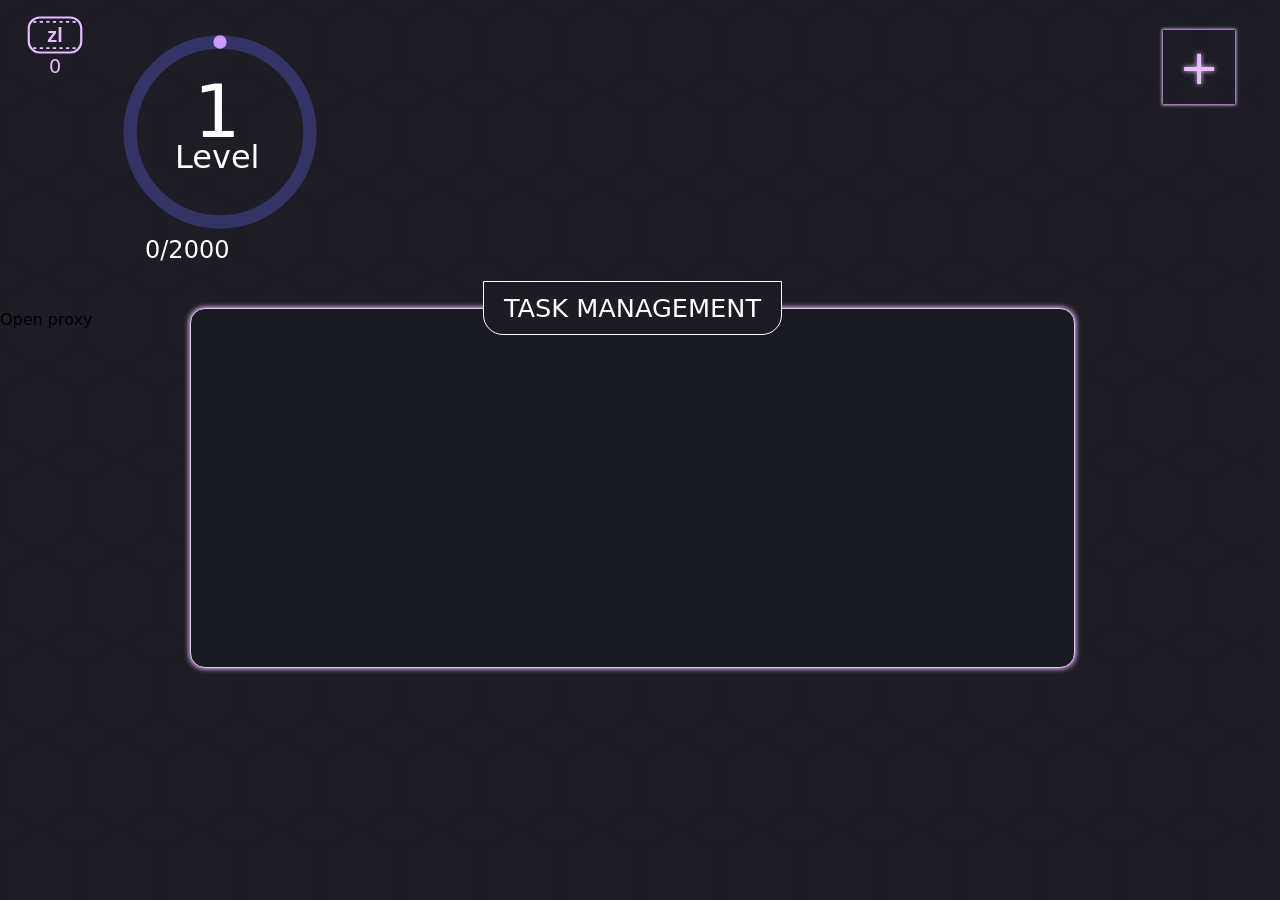
<file: index.html>
<!doctype html>
<html lang="en">
<head>
    <meta charset="UTF-8">
    <meta name="viewport"
          content="width=device-width, user-scalable=no, initial-scale=1.0, maximum-scale=1.0, minimum-scale=1.0">
    <meta http-equiv="X-UA-Compatible" content="ie=edge">
    <link rel="stylesheet" href="styles/styles.css">
    <title>LevelUp System</title>
</head>
<body>

<header class="container">
    <div class="user">
        <svg class="user__progress-bar" width="200" height="200" viewBox="0 0 120 120">
            <circle cx="60" cy="60" r="54"
                    fill="none"
                    stroke="#333366"
                    stroke-width="8"/>

            <circle id="circleProgress" data-js-progress-circle cx="60" cy="60" r="54"
                    fill="none"
                    stroke="#cc99ff"
                    stroke-width="8"
                    stroke-linecap="round"
                    stroke-dasharray="339.3"
                    stroke-dashoffset="339.3"
                    transform="rotate(-90 60 60)"/>
        </svg>
        <p class="user__level">Level<span class="user__level--number" data-js-level></span></p>
        <p class="user__progress"><span data-js-progress-bar></span></p>
    </div>
    <div class="finances">
        <div class="finances__emergency-fund">
            <svg width="70" height="70" viewBox="0 0 64 64" fill="none" xmlns="http://www.w3.org/2000/svg">
                <rect x="8" y="16" width="48" height="32" rx="10" fill="none" stroke="#E7BDFE" stroke-width="2"/>
                <text x="32" y="38" text-anchor="middle" font-size="18" color="#E7BDFE" fill="#E7BDFE" font-family="Arial, sans-serif" font-weight="bold">zl</text>
                <path d="M12 20 H52 M12 44 H52" stroke="#E7BDFE" stroke-width="1.5" stroke-dasharray="3 3"/>
            </svg>
            <span data-js-emergency-fund></span>
        </div>
    </div>
</header>

<main>
    <section class="tasks container">
        <h2 class="tasks__title">Task Management</h2>
        <ul class="tasks__list" data-js-task-list></ul>
    </section>
    <section class="create-task">
        <h2 class="visually-hidden">Create task form</h2>
        <button class="create-task__button create-task__button--open" onclick="createTaskForm.showModal()">+</button>
        <dialog class="create-task__wrapper" id="createTaskForm">
            <div class="create-task__form">
                <span class="create-task__button create-task__button--close" onclick="createTaskForm.close()">+</span>
                <input class="create-task__input create-task__input--text" name="task" type="text" placeholder="Задача">
                <input class="create-task__input create-task__input--xp" name="exp" type="number" placeholder="Опыт">
                <button class="create-task__button create-task__button--create" onclick="createTaskForm.close()" data-js-task-add>Add</button>
            </div>
        </dialog>
    </section>
</main>
<a href="https://cors-anywhere.herokuapp.com/">Open proxy</a>







<script type="module" src="scripts/script.js"></script>
</body>
</html>
</file>
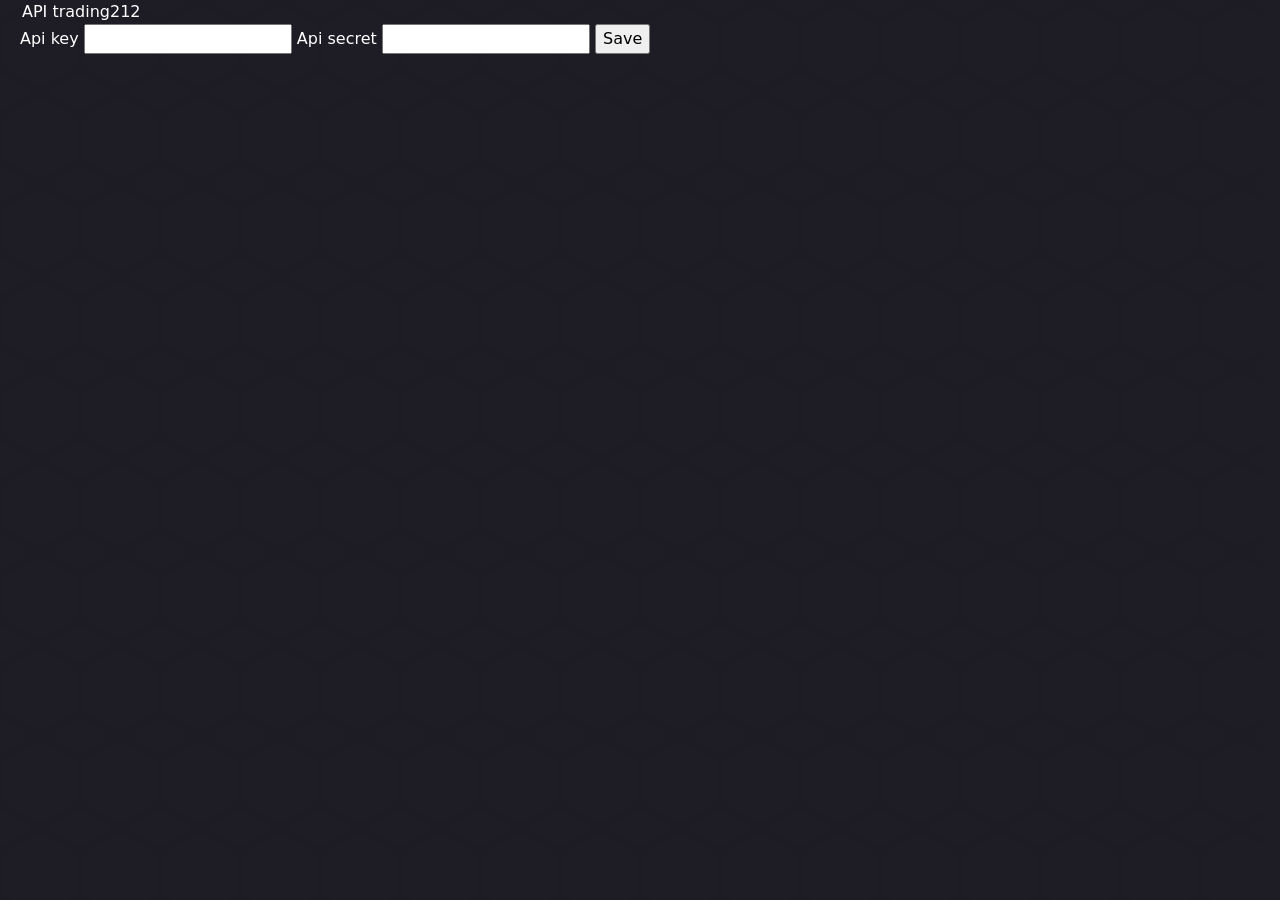
<file: pages/settings.html>
<!doctype html>
<html lang="en">
<head>
    <meta charset="UTF-8">
    <meta name="viewport"
          content="width=device-width, user-scalable=no, initial-scale=1.0, maximum-scale=1.0, minimum-scale=1.0">
    <meta http-equiv="X-UA-Compatible" content="ie=edge">
    <link rel="stylesheet" href="../styles/styles.css">
    <title>LevelUp Settings</title>
</head>
<body>
<main>
    <section class="container">
        <h2 class="visually-hidden">Settings</h2>
        <form action="#" class="settings__form" id="settings">
            <fieldset class="settings__trading212">
                <legend>API trading212</legend>
                <label for="apiKey">Api key</label>
                <input id="apiKey" type="text" name="apiKey">
                <label for="apiSecret">Api secret</label>
                <input id="apiSecret" type="text" name="apiSecret">
                <button class="settings__save">Save</button>
            </fieldset>

        </form>
    </section>
</main>
<script src="../scripts/settings.js" type="module"></script>
</body>
</html>
</file>
<file: styles/styles.css>
@charset "UTF-8";
body {
  font-size: clamp(16px, 1.25vw, 18px);
  font-weight: 400;
  line-height: 1.28;
  color: var(--color-lights);
  margin: 0;
  min-height: 100vh;
  background-color: #1e1d25;
  background-image: url("data:image/svg+xml,%3Csvg xmlns='http://www.w3.org/2000/svg' viewBox='0 0 100 115'%3E%3Cpath fill='none' stroke='rgba(0,0,0,0.04)' stroke-width='10' d='M50 0 L100 28.8 L100 86.5 L50 115.3 L0 86.5 L0 28.8 Z'/%3E%3Cpath fill='none' stroke='rgba(255,255,255,0.03)' stroke-width='0' d='M25 14.4 L75 14.4 L100 43.2 L75 72 L25 72 L0 43.2 Z'/%3E%3C/svg%3E");
  background-repeat: repeat;
  background-size: 80px auto;
  font-family: system-ui, sans-serif;
}

a,
button,
input,
textarea,
svg * {
  transition-duration: var(--transition-duration);
}

a {
  text-decoration: none;
  color: inherit;
}

h1, h2, h3, h4 {
  font-weight: 500;
}

h1 {
  font-size: clamp(43px, 4.1666666667vw, 60px);
}

h2 {
  font-size: clamp(36px, 2.7777777778vw, 40px);
}

h3 {
  font-size: clamp(26px, 2.0833333333vw, 30px);
}

h4 {
  font-size: clamp(18px, 1.3888888889vw, 20px);
}

/**
  Нормализация блочной модели
 */
*,
::before,
::after {
  box-sizing: border-box;
}

/**
  Убираем внутренние отступы слева тегам списков,
  у которых есть атрибут class
 */
:where(ul, ol):where([class]) {
  padding-left: 0;
}

/**
  Убираем внешние отступы body и двум другим тегам,
  у которых есть атрибут class
 */
body,
:where(blockquote, figure, fieldset):where([class]) {
  margin: 0;
}

/**
  Убираем внешние отступы вертикали нужным тегам,
  у которых есть атрибут class
 */
:where(h1,
h2,
h3,
h4,
h5,
h6,
p,
ul,
ol,
dl):where([class]) {
  margin-block: 0;
}

:where(dd[class]) {
  margin-left: 0;
}

:where(fieldset[class]) {
  padding: 0;
  border: none;
}

/**
  Убираем стандартный маркер маркированному списку,
  у которого есть атрибут class
 */
:where(ul[class]) {
  list-style: none;
}

:where(address[class]) {
  font-style: normal;
}

/**
  Обнуляем вертикальные внешние отступы параграфа,
  объявляем локальную переменную для внешнего отступа вниз,
  чтобы избежать взаимодействие с более сложным селектором
 */
p {
  --paragraphMarginBottom: 24px;
  margin-block: 0;
}

/**
  Внешний отступ вниз для параграфа без атрибута class,
  который расположен не последним среди своих соседних элементов
 */
p:where(:not([class]):not(:last-child)) {
  margin-bottom: var(--paragraphMarginBottom);
}

/**
  Упрощаем работу с изображениями и видео
 */
img,
video {
  display: block;
  max-width: 100%;
  height: auto;
}

/**
  Наследуем свойства шрифт для полей ввода
 */
input,
textarea,
select,
button {
  font: inherit;
}

html {
  /**
    Пригодится в большинстве ситуаций
    (когда, например, нужно будет "прижать" футер к низу сайта)
   */
  height: 100%;
  /**
    Убираем скачок интерфейса по горизонтали
    при появлении / исчезновении скроллбара
   */
  scrollbar-gutter: stable;
  /**
    Плавный скролл
   */
  scroll-behavior: smooth;
}

body {
  /**
    Пригодится в большинстве ситуаций
    (когда, например, нужно будет "прижать" футер к низу сайта)
   */
  min-height: 100%;
  /**
    Унифицированный интерлиньяж
   */
  line-height: 1.5;
}

/**
  Нормализация высоты элемента ссылки при его инспектировании в DevTools
 */
a:where([class]) {
  display: inline-flex;
}

/**
  Курсор-рука при наведении на элемент
 */
button,
label {
  cursor: pointer;
}

/**
  Убирает серую подсветку при тапе на мобильных устройствах (iOS/Android)
 */
button {
  -webkit-tap-highlight-color: transparent;
}

/**
  Приводим к единому цвету svg-элементы
  (за исключением тех, у которых уже указан
  атрибут fill со значением 'none' или начинается с 'url')
 */
:where([fill]:not([fill=none],
[fill^=url])) {
  fill: currentColor;
}

/**
  Приводим к единому цвету svg-элементы
  (за исключением тех, у которых уже указан
  атрибут stroke со значением 'none')
 */
/**
  Чиним баг задержки смены цвета при взаимодействии с svg-элементами
 */
/**
  Приведение рамок таблиц в классический 'collapse' вид
 */
:where(table) {
  border-collapse: collapse;
  border-color: currentColor;
}

/**
  Удаляем все анимации и переходы для людей,
  которые предпочитают их не использовать
 */
@media (prefers-reduced-motion: reduce) {
  *,
  ::before,
  ::after {
    animation-duration: 0.01ms !important;
    animation-iteration-count: 1 !important;
    transition-duration: 0.01ms !important;
    scroll-behavior: auto !important;
  }
}
.container {
  max-width: calc(var(--container-width) + var(--container-padding-x) * 2);
  margin-inline: auto;
  padding-inline: var(--container-padding-x);
}

.visually-hidden {
  position: absolute !important;
  width: 1px !important;
  height: 1px !important;
  margin: -1px !important;
  border: 0 !important;
  padding: 0 !important;
  white-space: nowrap !important;
  clip-path: inset(100%) !important;
  clip: rect(0 0 0 0) !important;
  overflow: hidden !important;
}

@media (max-width: 767px) {
  .hidden-mobile {
    display: none !important;
  }
}

@media (min-width: 768px) {
  .visible-mobile {
    display: none !important;
  }
}

:root {
  --color-dark: #000;
  --color-light: #fff;
  --color-accent: blue;
  --color-gray: gray;
  --color-gray-alt: gray;
  --border: 1px solid var(--color-dark);
  --border-radius: 14px;
  --border-radius-small: 7px;
  --border-radius-large: 42px;
  --shadow: 0 5px 0 0 var(--color-dark);
  --font-family-base: "Space Grotesk", sans-serif;
  --container-width: 1240px;
  --container-padding-x: 20px;
  --section-padding-y: 70px;
  --input-height: 59px;
  --button-height: 68px;
  --transition-duration: 0.2s;
}

.user {
  padding-top: 2em;
  color: var(--color-light);
  position: relative;
  display: flex;
  flex-direction: column;
  justify-content: center;
  align-items: center;
}
@media (min-width: 768px) {
  .user {
    margin-left: 100px;
    align-items: start;
  }
}
.user__level {
  top: 90px;
  position: absolute;
  font-size: 2em;
  display: flex;
  flex-direction: column-reverse;
  justify-content: center;
  align-items: center;
  line-height: 1.4em;
}
@media (min-width: 768px) {
  .user__level {
    left: 55px;
  }
}
.user__level--number {
  font-size: 2.3em;
}
.user__progress {
  font-size: 1.5em;
}
@media (min-width: 768px) {
  .user__progress {
    margin-left: 25px;
  }
}

.tasks {
  margin-top: 40px;
  position: relative;
  display: flex;
  flex-direction: column;
  justify-content: center;
  align-items: center;
}
.tasks__title {
  display: inline-block;
  position: absolute;
  z-index: 2;
  color: #fff;
  font-size: 1.6em;
  text-transform: uppercase;
  padding: 7px 20px;
  background-color: #1D1C24;
  border: 1px solid #fff;
  border-radius: 0 0 20px 20px;
}
.tasks__list {
  overflow-y: auto;
  z-index: 1;
  position: absolute;
  top: 0;
  background-color: #1A1A22;
  width: 70%;
  height: 40vh;
  padding: 15px 5px;
  border: 1px solid #E7BDFE;
  border-radius: 15px;
  box-shadow: 0 0 5px 1px #E7BDFE;
}
@media (max-width: 767px) {
  .tasks__list {
    width: 95%;
    padding-top: 35px;
  }
}

.checkbox-wrapper {
  font-size: 1.3em;
  --text: #C3C8DE;
  --check: #E7BDFEFF;
  --disabled: #414856;
  --border-radius: 10px;
  border-radius: var(--border-radius);
  position: relative;
  padding-left: 10px;
  display: grid;
  grid-template-columns: 25px auto;
  align-items: center;
}

.checkbox-wrapper label {
  color: var(--text);
  position: relative;
  cursor: pointer;
  display: grid;
  align-items: center;
  width: -webkit-fit-content;
  width: -moz-fit-content;
  width: fit-content;
  transition: color 0.3s ease;
}

.checkbox-wrapper label::before,
.checkbox-wrapper label::after {
  content: "";
  position: absolute;
}

.checkbox-wrapper label::before {
  height: 2px;
  width: 8px;
  left: -18px;
  background: var(--check);
  border-radius: 2px;
  transition: background 0.3s ease;
}

.checkbox-wrapper label:after {
  height: 4px;
  width: 4px;
  top: 12px;
  left: -16px;
  border-radius: 50%;
}

.checkbox-wrapper input[type=checkbox] {
  transform: translateY(35%);
  -webkit-appearance: none;
  -moz-appearance: none;
  position: relative;
  height: 25px;
  width: 25px;
  outline: none;
  border: 0;
  margin: 0 15px 0 0;
  cursor: pointer;
  background: var(--background);
  display: grid;
  align-items: center;
}

.checkbox-wrapper input[type=checkbox]::before, .checkbox-wrapper input[type=checkbox]::after {
  content: "";
  position: absolute;
  height: 3px; /* Увеличено с 2px на 3px */
  top: auto;
  background: var(--check);
  border-radius: 2px;
}

.checkbox-wrapper input[type=checkbox]::before {
  width: 0px;
  right: 60%;
  transform-origin: right bottom;
}

.checkbox-wrapper input[type=checkbox]::after {
  width: 0px;
  left: 40%;
  transform-origin: left bottom;
}

.checkbox-wrapper input[type=checkbox]:checked::before {
  -webkit-animation: check-01 0.4s ease forwards;
  animation: check-01 0.4s ease forwards;
}

.checkbox-wrapper input[type=checkbox]:checked::after {
  -webkit-animation: check-02 0.4s ease forwards;
  animation: check-02 0.4s ease forwards;
}

.checkbox-wrapper input[type=checkbox]:checked + label {
  color: var(--disabled);
  -webkit-animation: move 0.3s ease 0.1s forwards;
  animation: move 0.3s ease 0.1s forwards;
}

.checkbox-wrapper input[type=checkbox]:checked + label::before {
  background: var(--disabled);
  -webkit-animation: slice 0.4s ease forwards;
  animation: slice 0.4s ease forwards;
}

.checkbox-wrapper input[type=checkbox]:checked + label::after {
  -webkit-animation: firework 0.5s ease forwards 0.1s;
  animation: firework 0.5s ease forwards 0.1s;
}

@keyframes move {
  50% {
    padding-left: 8px;
    padding-right: 0px;
  }
  100% {
    padding-right: 4px;
  }
}
@keyframes slice {
  60% {
    width: 100%;
    left: 4px;
  }
  100% {
    width: 100%;
    left: -2px;
    padding-left: 0;
  }
}
@keyframes check-01 {
  0% {
    width: 6px;
    top: auto;
    transform: rotate(0);
  }
  50% {
    width: 0px;
    top: auto;
    transform: rotate(0);
  }
  51% {
    width: 0px;
    top: 6px;
    transform: rotate(45deg);
  }
  100% {
    width: 8px;
    top: 6px;
    transform: rotate(45deg);
  }
}
@keyframes check-02 {
  0% {
    width: 6px;
    top: auto;
    transform: rotate(0);
  }
  50% {
    width: 0px;
    top: auto;
    transform: rotate(0);
  }
  51% {
    width: 0px;
    top: 6px;
    transform: rotate(-45deg);
  }
  100% {
    width: 16px;
    top: 6px;
    transform: rotate(-45deg);
  }
}
@keyframes firework {
  0% {
    opacity: 1;
    box-shadow: 0 0 0 -2px #e7bdfe, 0 0 0 -2px #e7bdfe, 0 0 0 -2px #e7bdfe, 0 0 0 -2px #e7bdfe, 0 0 0 -2px #e7bdfe, 0 0 0 -2px #e7bdfe;
  }
  30% {
    opacity: 1;
  }
  100% {
    opacity: 0;
    box-shadow: 0 -20px 0 0px #e7bdfe, 18px -10px 0 0px #e7bdfe, 18px 10px 0 0px #e7bdfe, 0 20px 0 0px #e7bdfe, -18px 10px 0 0px #e7bdfe, -18px -10px 0 0px #e7bdfe;
  }
}
.create-task__wrapper {
  height: 60vh;
  width: 70%;
  padding: 0 10px;
  background-color: #17171f;
  box-shadow: 0 0 4px 2px #E7BDFE;
  border: none;
  border-radius: 15px;
  position: relative;
}
@media (max-width: 767px) {
  .create-task__wrapper {
    width: 90%;
  }
}
.create-task__form {
  height: 100%;
  min-width: 100%;
  display: flex;
  flex-direction: column;
  row-gap: 10px;
  justify-content: center;
}
.create-task__input {
  width: 95%;
  margin-inline: auto;
  background-color: transparent;
  border: none;
  border: 1px solid #E7BDFE;
  border-radius: 5px;
  font-size: 1.3em;
  padding: 5px;
  color: #fff;
  box-shadow: 0 0 3px 1px #E7BDFE;
}
.create-task__button--create {
  cursor: pointer;
  width: 40%;
  margin-inline: auto;
  height: 3em;
  margin-top: 1.5em;
  background-color: transparent;
  color: #E7BDFE;
  border-radius: 10px;
  border: 1px solid #E7BDFE;
}
.create-task__button--open {
  position: absolute;
  top: 30px;
  right: 30px;
  font-size: 3em;
  width: 1.5em;
  aspect-ratio: 1;
  background-color: initial;
  border: none;
  color: #E7BDFE;
  text-shadow: 0px 0px 5px #E7BDFE;
  box-shadow: 0 0 3px 1px #E7BDFE;
}
@media (max-width: 767px) {
  .create-task__button--open {
    font-size: 1.8em;
  }
}
.create-task__button--close {
  position: absolute;
  top: 0;
  right: 20px;
  text-shadow: 0px 0px 5px #E7BDFE;
  color: #E7BDFE;
  font-size: 2.5em;
  transform: rotate(45deg);
  transform-origin: center;
}

.finances {
  position: absolute;
  top: 0;
  display: flex;
  flex-direction: column;
}
@media (max-width: 767px) {
  .finances {
    left: 0;
  }
}
.finances__emergency-fund {
  position: relative;
  display: inline-flex;
  justify-content: center;
  align-items: center;
  flex-direction: column;
}
.finances__emergency-fund :where([data-js-emergency-fund]) {
  text-align: center;
  position: absolute;
  bottom: -12px;
  color: #E7BDFE;
  font-size: 1.2em;
}

.settings__form {
  color: #fff;
}

/*# sourceMappingURL=styles.css.map */
</file>
